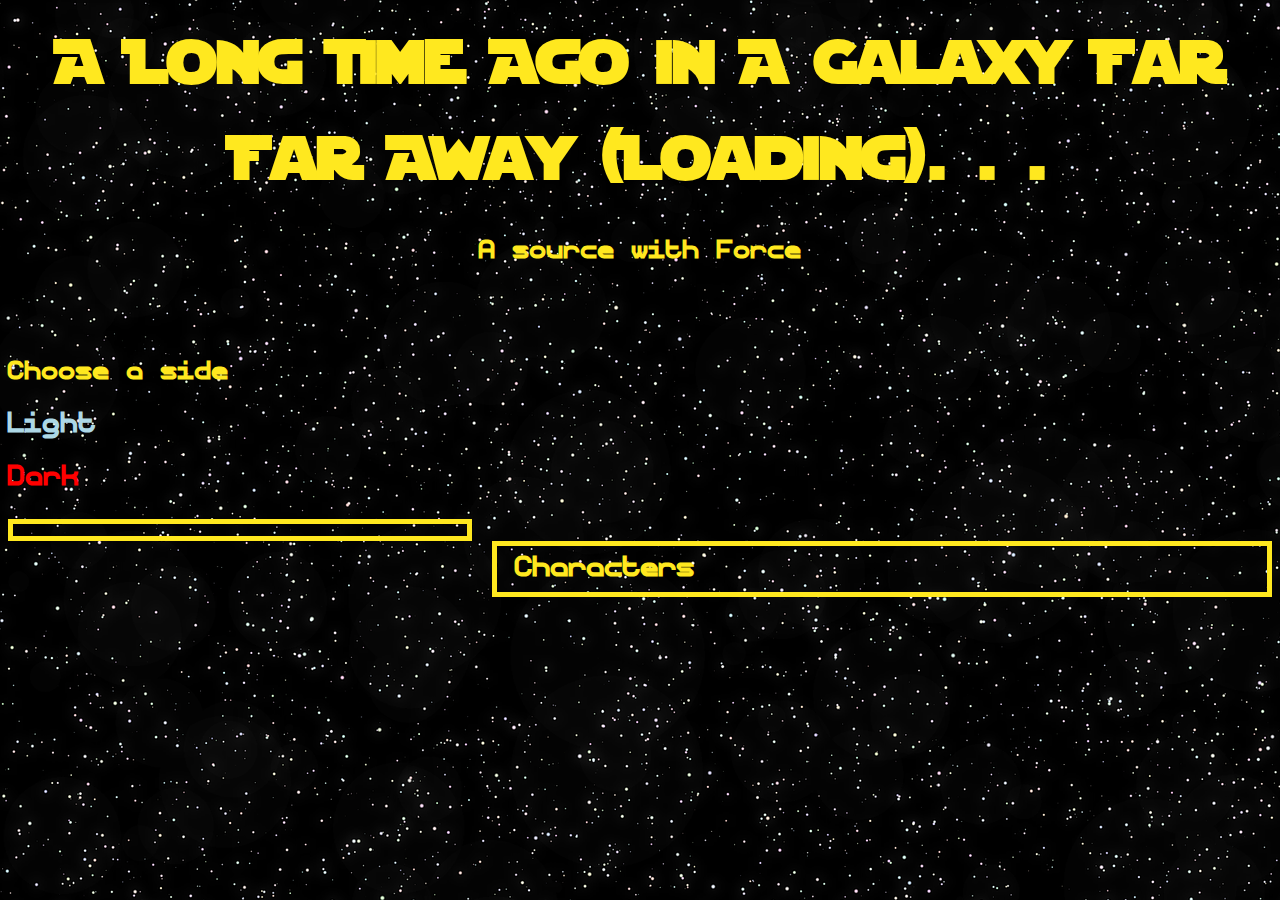
<file: index.html>
<html>
<head> 
    <link id="pageStyleSheet" rel=stylesheet type="text/css" href="https://joshwest22.github.io/Web-API-Project/css/stylesheet.css">
    <script src="https://d3js.org/d3.v5.min.js"></script>
</head>
<body>
    <div id="banner1">
    <h1 id="bannerTitle">A Long Time Ago in A Galaxy Far Far Away (Loading). . . </h1> 
    <h2 id="bannerSubtitle"> A source with Force</h2>
    </div>
    <br>
    <br>
    <br>
    <div id="allegiance">
        <h2>Choose a side</h2>
        <h3 id="light">Light</h3><h3 id="dark">Dark</h3>
    </div>
    <div id="filmList"></div>
    <div id="infoList"></div>
    <div id="characterList">
        <h2 id="characterBanner">Characters</h2>
    </div>
    
    
<script src="https://joshwest22.github.io/Web-API-Project/js/javascript.js"></script>    
</body>
</html>
</file>
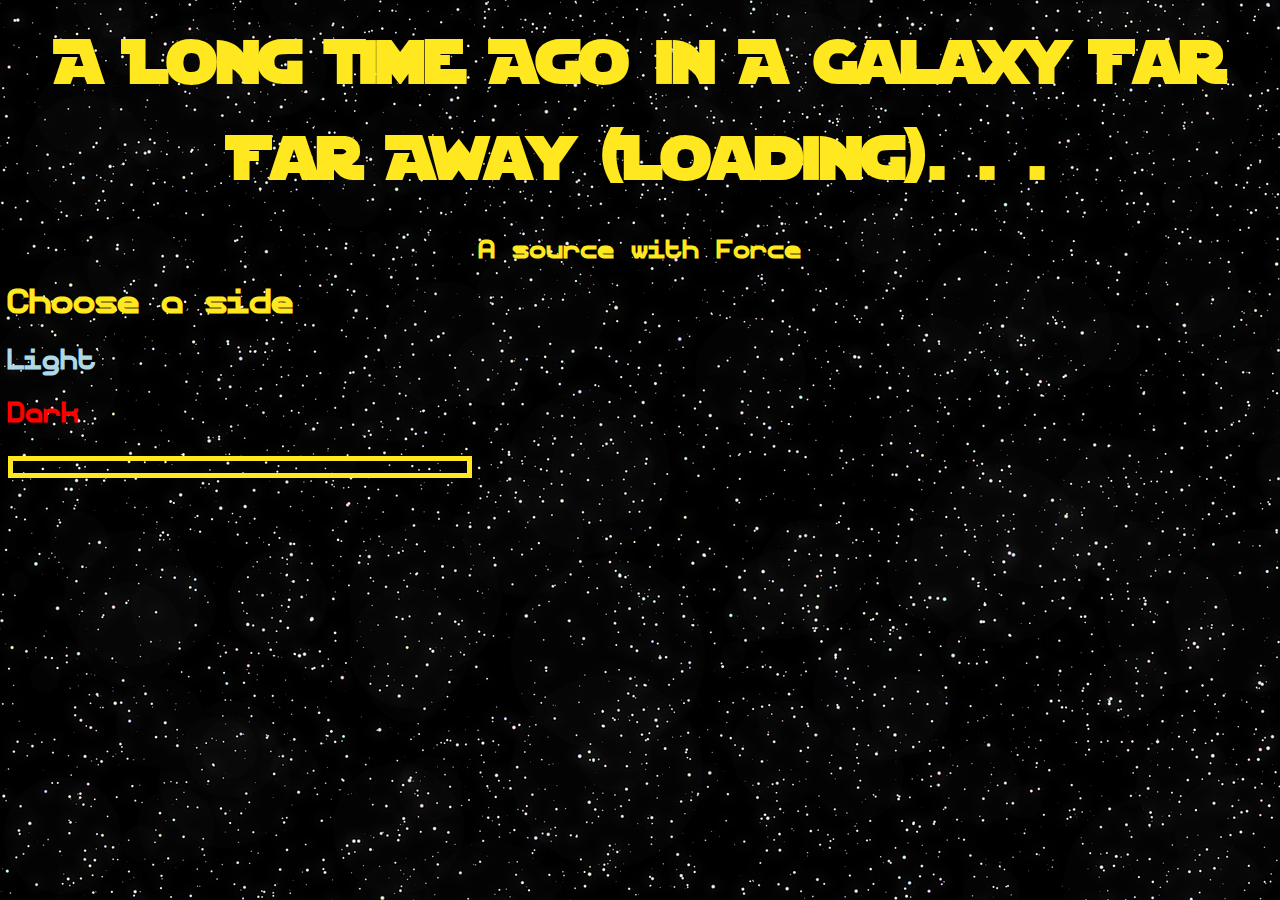
<file: html/index.html>
<html>
<head> 
    <link rel=stylesheet type="text/css" href="../css/stylesheet.css">
    <script src="https://d3js.org/d3.v5.min.js"></script>
</head>
<body>
    <div id="banner1">
    <h1 id="bannerTitle">A Long Time Ago in A Galaxy Far Far Away (Loading). . . </h1> 
    <h2 id="bannerSubtitle"> A source with Force</h2>
    </div>
    <div id="banner2">
    <h1>Choose a side</h1> 
    <p id="light">Light</p>
    <p id="dark">Dark</p>
    </div>
    
    <div id="filmList"></div>
    <div id="infoList"></div>
    
    
<script src="../js/javascript.js"></script>    
</body>
</html>
</file>
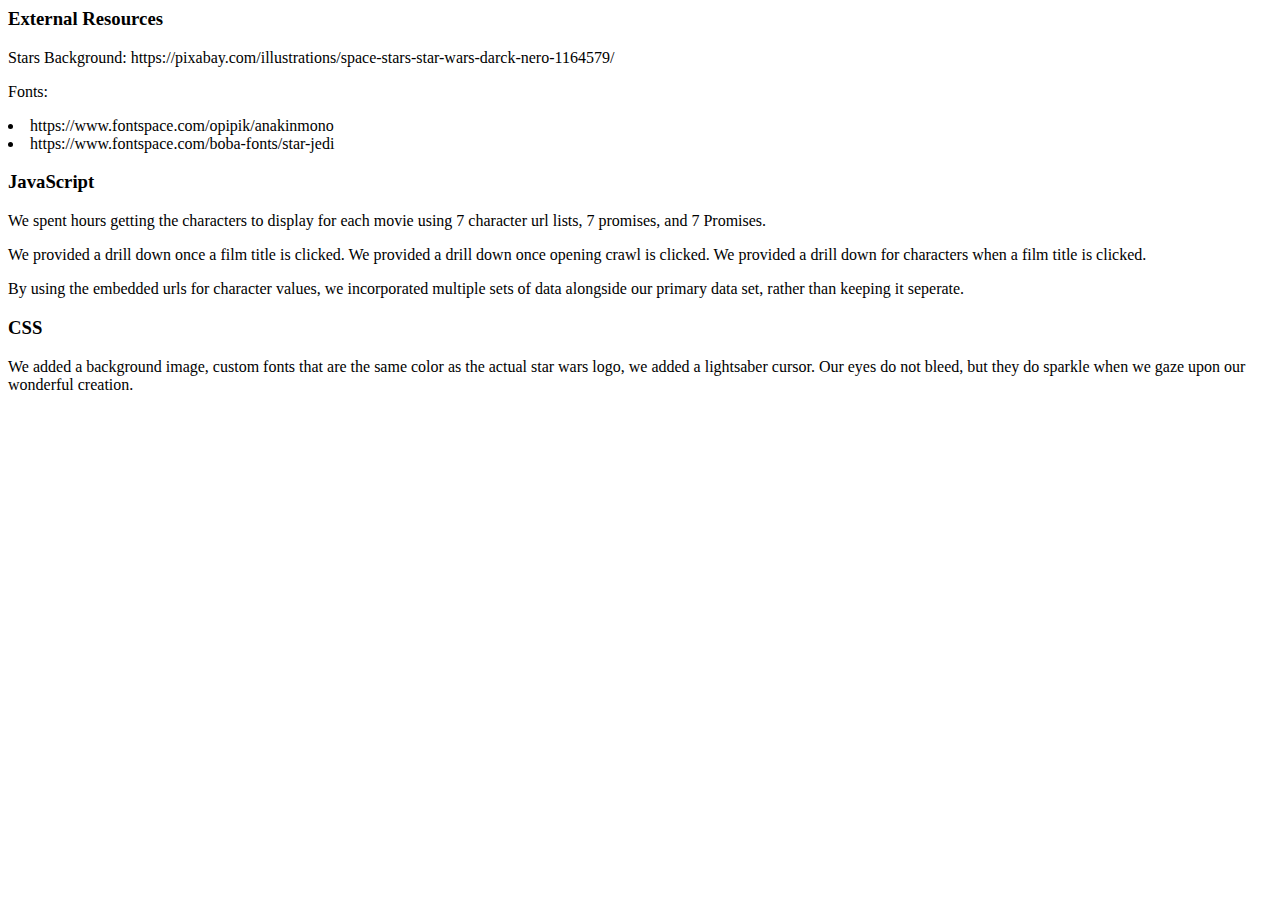
<file: notes.html>
<html>
<body>
<h3>External Resources</h3>
<p>Stars Background: https://pixabay.com/illustrations/space-stars-star-wars-darck-nero-1164579/</p>
<p>Fonts: <li>https://www.fontspace.com/opipik/anakinmono</li><li>https://www.fontspace.com/boba-fonts/star-jedi</li></p>
<h3>JavaScript</h3>
    <p> We spent hours getting the characters to display for each movie using 7 character url lists, 7 promises, and 7 Promises.</p>
    <p> We provided a drill down once a film title is clicked. We provided a drill down once opening crawl is clicked. We provided a drill down for characters when a film title is clicked.</p>
    <p>By using the embedded urls for character values, we incorporated multiple sets of data alongside our primary data set, rather than keeping it seperate.</p>
<h3>CSS</h3>
    <p>We added a background image, custom fonts that are the same color as the actual star wars logo, we added a lightsaber cursor. Our eyes do not bleed, but they do sparkle when we gaze upon our wonderful creation.</p>
</body>    
</html>
</file>
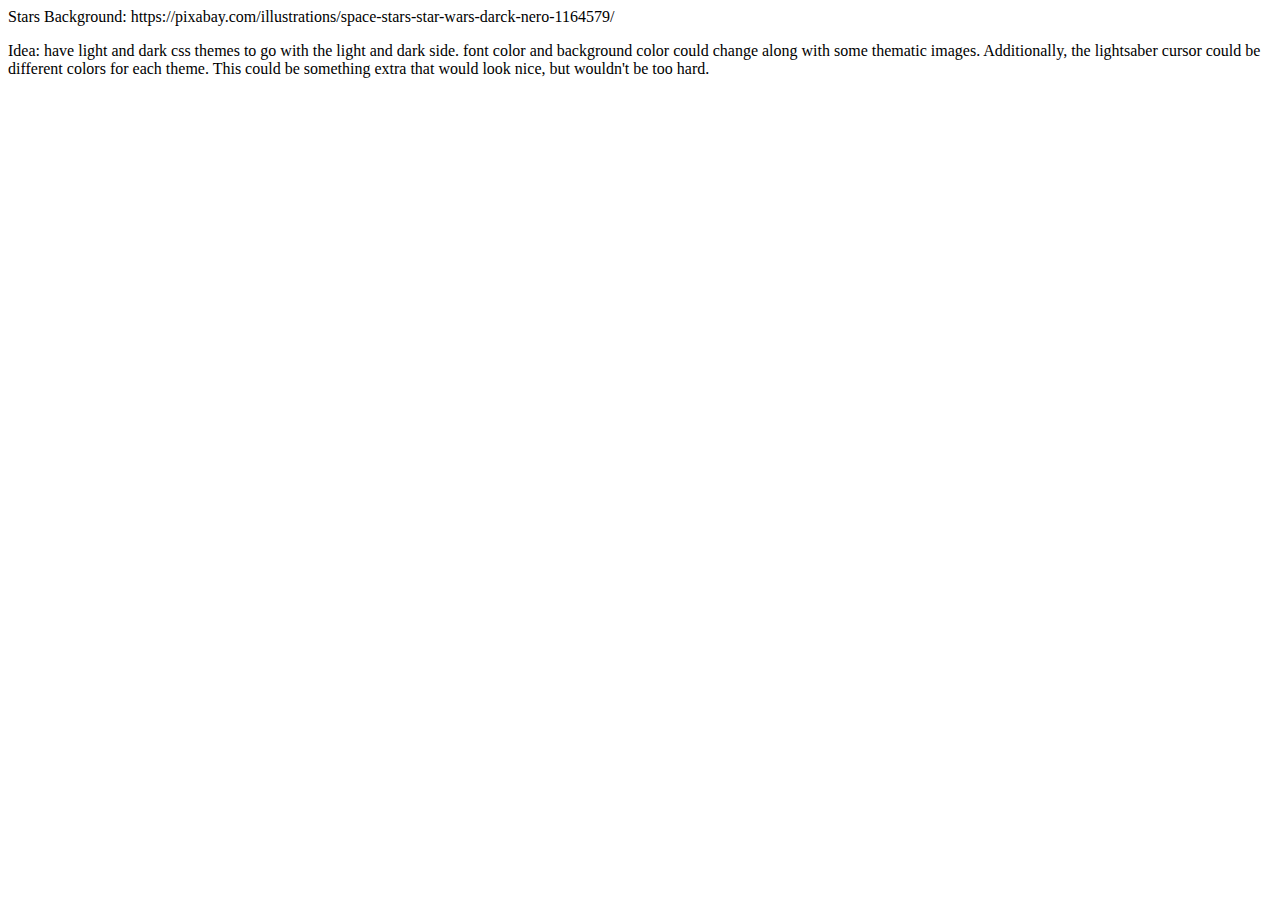
<file: html/notes.html>
<html>
<body>
<p>Stars Background: https://pixabay.com/illustrations/space-stars-star-wars-darck-nero-1164579/</p>
<p>Idea: have light and dark css themes to go with the light and dark side. font color and background color could change along with some thematic images. Additionally, the lightsaber cursor could be different colors for each theme. This could be something extra that would look nice, but wouldn't be too hard.</p>
</body>    
</html>
</file>
<file: css/stylesheet.css>
body
{
    background-image: url("../imgs/starsbg.png");
    color: #ffe81f;
    cursor: url(oth28.cur), auto;
    font-family: anakinmono;
    
}

@font-face
{
    font-family: anakinmono;
    src: url(anakinmono.ttf);
}
@font-face
{
    font-family: starJedi;
    src: url(STJEDISE.TTF);
}
#banner1
{
    text-align: center;
}
#bannerTitle
{
    font-family:starJedi ;
    font-size: 60px;
}
#characterBanner
{
    padding-left: 12px;
    margin-bottom: 0px;
    margin-top: 4px;
    font-size: 26px;
}
#releaseDate
{
    font-size: 24ps;
    font-style: none;
}
#filmList
{
    color: #ffe81f;
    font-size:25px;
    font-family: starJedi;
    width: 35%;
    display: inline-block;
    border: solid #ffe81f 5px;
    clear: left;
    padding: 6px;
}
#infoList
{
    color: #ffe81f;
    font-size:20px;
    font-family: anakinmono;
    display: inline-block;
    float: right;
    width: 60%;
    overflow: auto;
    clear: right;
    padding: 6px;
}
#characterList
{
    border: solid #ffe81f 5px;
    float: right;
    width: 60%;
    overflow: auto;
    clear: right;
    padding: 6px;
    
}
#light,#dark
{
    font-size: 25px;
}
#light
{
    color:lightblue;
    font-weight:bold;
    width: 5%;
    text-align: center;
    cursor: url(oth25.cur), auto;
}
#dark
{
    color:red;
    font-weight: bold;
    width: 5%;
    text-align: center;
    cursor: url(darthmaulnormal.cur), auto;
}
#light:hover
{
    background-color: royalblue;
}
#dark:hover
{
    background-color: #820000;
}
li
{
    font-size: 22px;
}


.WookieButton
{
    background-color: #4CAF50;
    border: none;
    color: #FEFEFE;
    padding: 7.5px 16px;
    text-align: center;
    text-decoration: none;
    margin: 16px 8px;
    font-size: 18px;
    clear: right;
    font-family: fantasy;
}

.WookieButton:hover
{
    background-color: #3e8e41;
}

#filmTitle:hover
{
    background-color: rgb(255, 255, 255, .37)
}
#opening_crawl_title:hover
{
    background-color: rgb(255, 255, 255, .37)
}
</file>
